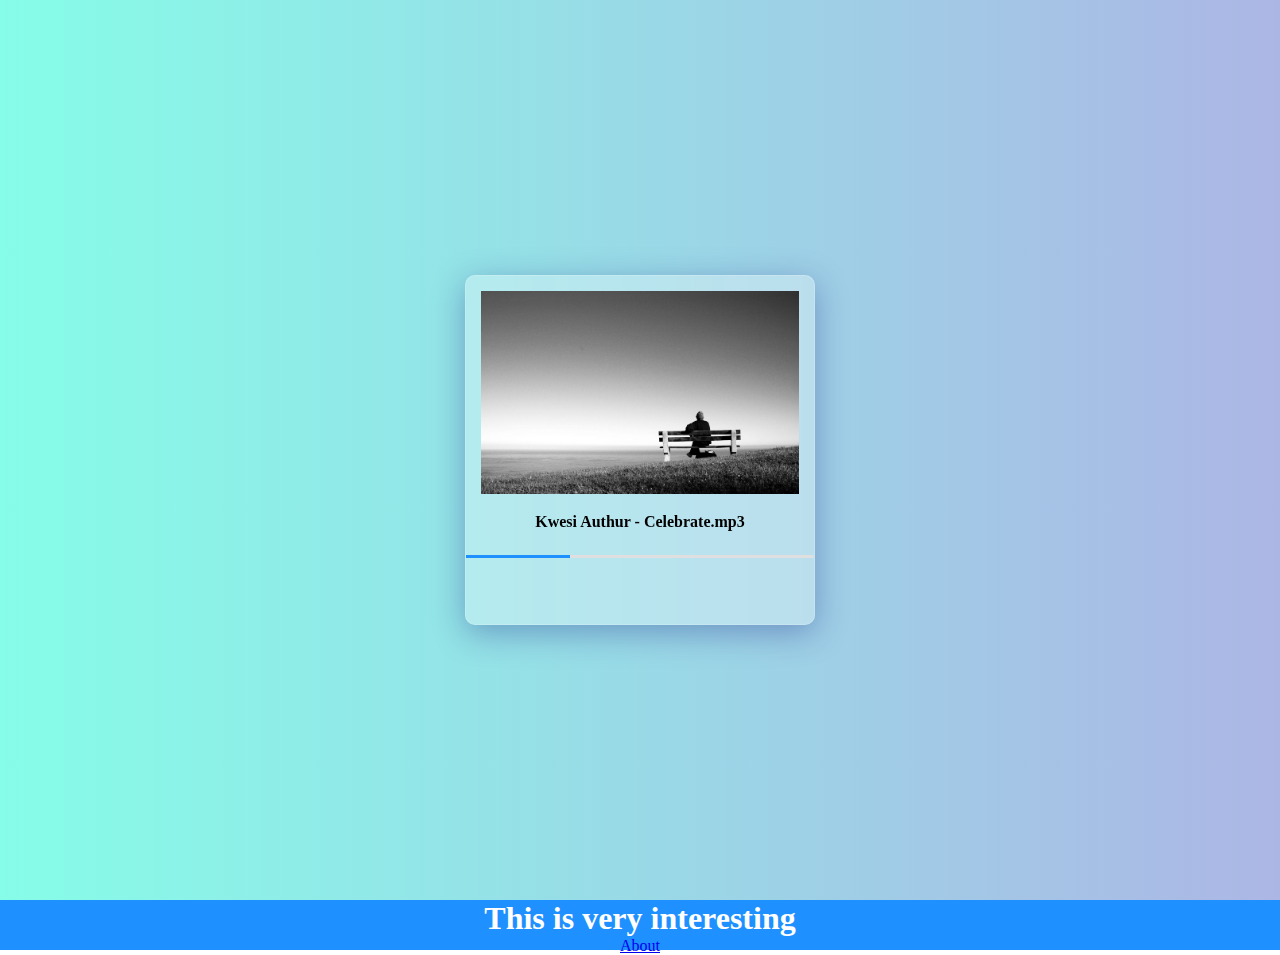
<file: index.html>
<!DOCTYPE html>
<html lang="en">

<head>
    <meta charset="UTF-8">
    <meta http-equiv="X-UA-Compatible" content="IE=edge">
    <meta name="viewport" content="width=device-width, initial-scale=1.0">
    <title>Home | Music Website Design</title>
    <link rel="stylesheet" href="./index.css">
</head>

<body>
    <div class="container">
        <div class="box">
            <img src="./alone.jpg" alt="">
            <h2>Kwesi Authur - Celebrate.mp3</h2>
            <div class="progress">
                <div class="bar"></div>
            </div>
        </div>
    </div>

    <div class="bx" draggable="true">
        <div class="con">
            <h1>This is very interesting</h1>
            <a href="./about.html">About</a>
        </div>
    </div>
</body>

</html>
</file>
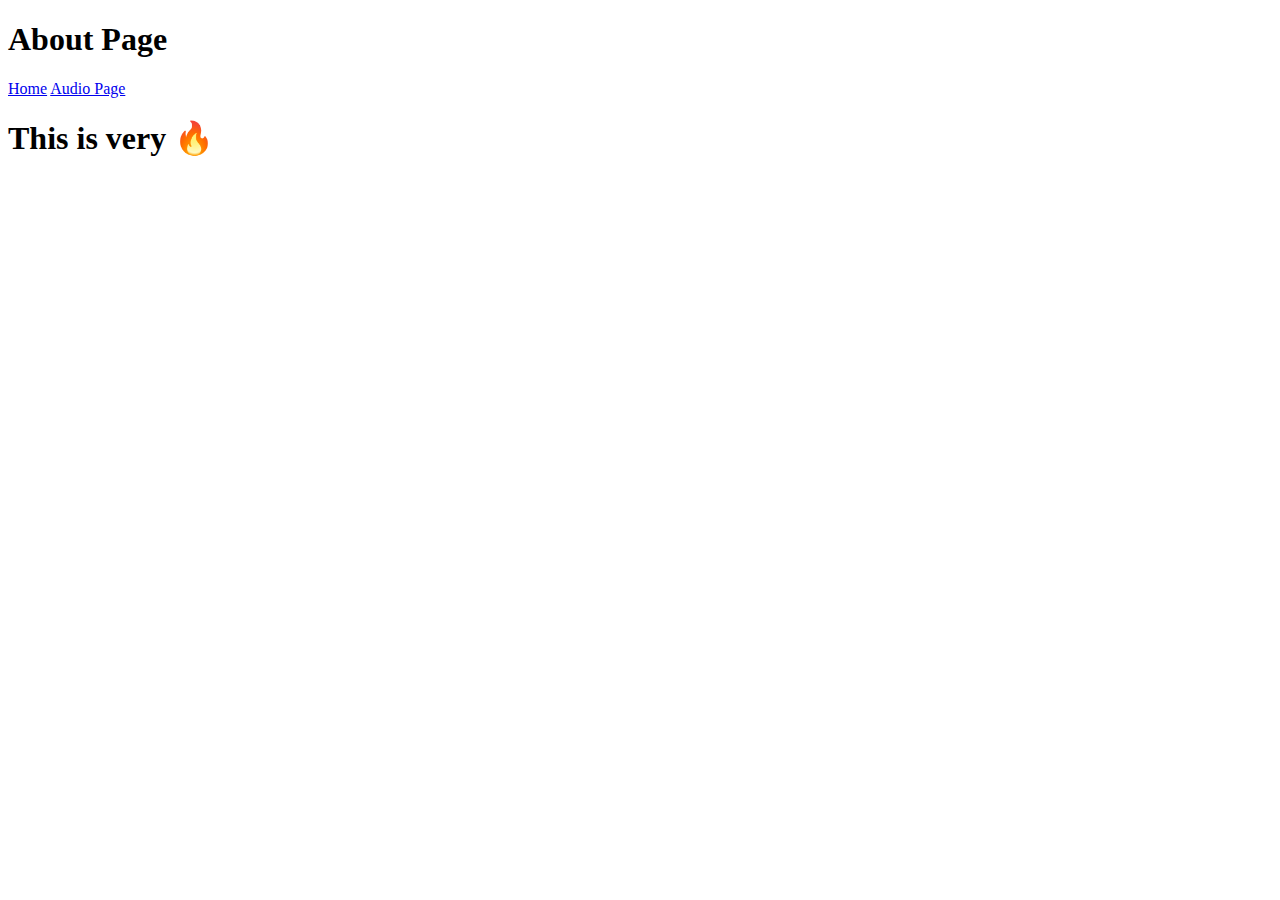
<file: about.html>
<!DOCTYPE html>
<html lang="en">

<head>
    <meta charset="UTF-8">
    <meta http-equiv="X-UA-Compatible" content="IE=edge">
    <meta name="viewport" content="width=device-width, initial-scale=1.0">
    <title>MUSIC WEBSITE</title>
</head>

<body>
    <h1>About Page</h1>
    <a href="./index.html">Home</a>
    <a href="./audio/audio.html">Audio Page</a>
    <div>
        <h1>This is very 🔥</h1>
    </div>
</body>

</html>
</file>
<file: index.css>
* {
    margin: 0;
    padding: 0;
    box-sizing: border-box;
    font-family: inter;
}

.container {
    width: 100%;
    height: 100vh;
    background: #acb6e5;
    /* fallback for old browsers */
    background: -webkit-linear-gradient(to right, #86fde8, #acb6e5);
    /* Chrome 10-25, Safari 5.1-6 */
    background: linear-gradient(to right, #86fde8, #acb6e5);
    /* W3C, IE 10+/ Edge, Firefox 16+, Chrome 26+, Opera 12+, Safari 7+ */
    display: grid;
    place-items: center;
}

.box {
    width: 100%;
    max-width: 350px;
    height: 350px;
    background: rgba( 255, 255, 255, 0.3);
    box-shadow: 0 8px 32px 0 rgba( 31, 38, 135, 0.37);
    backdrop-filter: blur( 10px);
    -webkit-backdrop-filter: blur( 10px);
    border-radius: 10px;
    border: 1px solid rgba( 255, 255, 255, 0.18);
}

.box img {
    width: 100%;
    padding: 15px;
}

.box h2 {
    font-size: 16px;
    text-align: center;
}

.con {
    width: 100%;
    height: 50px;
    background-color: dodgerblue;
    text-align: center;
    color: #fff;
}

.progress {
    width: 100%;
    height: 3px;
    border-radius: 3px;
    background-color: #dfdfdf;
    margin-top: 1.5rem;
}

.bar {
    width: 30%;
    height: 100%;
    background: dodgerblue;
}
</file>
